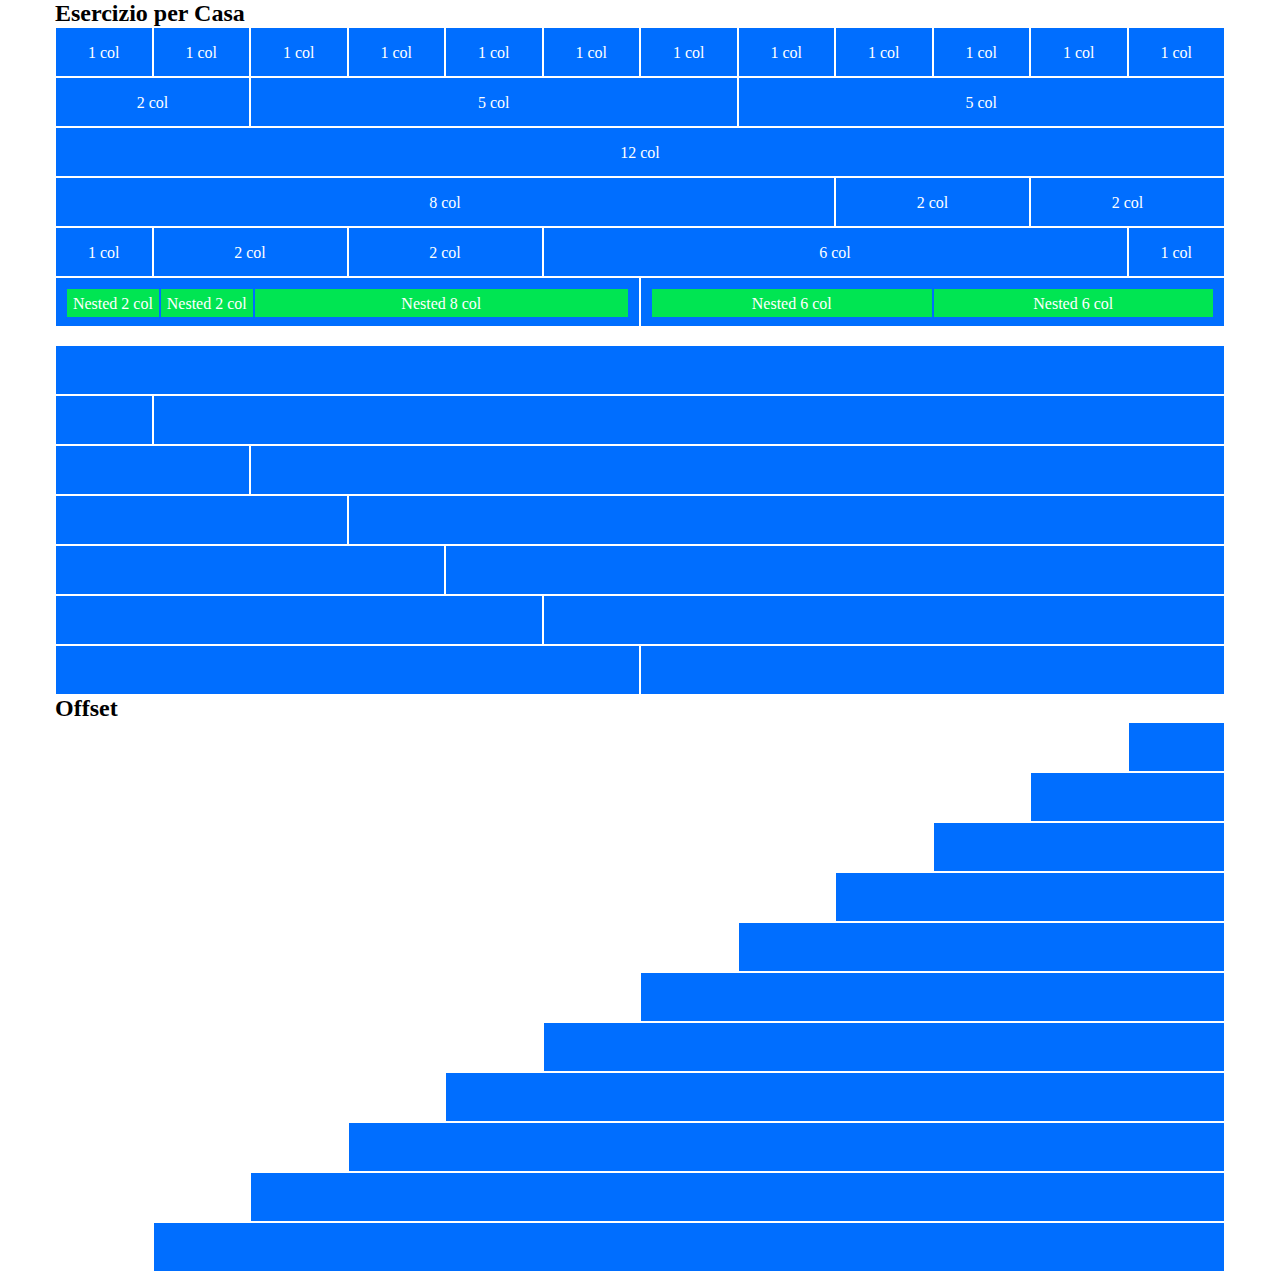
<file: index.html>
<!DOCTYPE html>
<html lang="en">
<head>
    <meta charset="UTF-8">
    <meta http-equiv="X-UA-Compatible" content="IE=edge">
    <meta name="viewport" content="width=device-width, initial-scale=1.0">
    <title>Document</title>

    <link rel="stylesheet" href="./css/12bool.css">
    <link rel="stylesheet" href="./css/style.css">
</head>
<body>

    <div class="container">

        <div>
            <h2><b>Esercizio per Casa</b></h2>
            <div class="row">
                <div class=" col-xs-1 bg-blu">1 col</div>
                <div class=" col-xs-1 bg-blu">1 col</div>
                <div class=" col-xs-1 bg-blu">1 col</div>
                <div class=" col-xs-1 bg-blu">1 col</div>
                <div class=" col-xs-1 bg-blu">1 col</div>
                <div class=" col-xs-1 bg-blu">1 col</div>
                <div class=" col-xs-1 bg-blu">1 col</div>
                <div class=" col-xs-1 bg-blu">1 col</div>
                <div class=" col-xs-1 bg-blu">1 col</div>
                <div class=" col-xs-1 bg-blu">1 col</div>
                <div class=" col-xs-1 bg-blu">1 col</div>
                <div class=" col-xs-1 bg-blu">1 col</div>
            </div>
            <div class="row">
                <div class=" col-xs-2 bg-blu">2 col</div>
                <div class=" col-xs-5 bg-blu">5 col</div>
                <div class=" col-xs-5 bg-blu">5 col</div>
            </div>
            <div class="row">
                <div class=" col-xs-12 bg-blu">12 col</div>
            </div>
            <div class="row">
                <div class=" col-xs-8 bg-blu">8 col</div>
                <div class=" col-xs-2 bg-blu">2 col</div>
                <div class=" col-xs-2 bg-blu">2 col</div>
            </div>
            <div class="row">
                <div class=" col-xs-1 bg-blu">1 col</div>
                <div class=" col-xs-2 bg-blu">2 col</div>
                <div class=" col-xs-2 bg-blu">2 col</div>
                <div class=" col-xs-6 bg-blu">6 col</div>
                <div class=" col-xs-1 bg-blu">1 col</div>
            </div>
            <div class="row">
                <div class=" col-xs-6 bg-blu padding">
                    <div class="row">
                        <div class=" col-xs-2 bg-green">Nested 2 col</div>
                        <div class=" col-xs-2 bg-green">Nested 2 col</div>
                        <div class=" col-xs-8 bg-green">Nested 8 col</div>
                    </div>
                </div>
                <div class=" col-xs-6 bg-blu padding">
                    <div class="row">
                        <div class=" col-xs-6 bg-green">Nested 6 col</div>
                        <div class=" col-xs-6 bg-green">Nested 6 col</div>
                    </div>
                </div>
            </div>
        </div>

        <br />

        <div>
            <div class="row">
                <div class=" col-xs-12 bg-blu"></div>
            </div>
            <div class="row">
                <div class=" col-xs-1 bg-blu"></div>
                <div class=" col-xs-11 bg-blu"></div>
            </div>
            <div class="row">
                <div class=" col-xs-2 bg-blu"></div>
                <div class=" col-xs-10 bg-blu"></div>
            </div>
            <div class="row">
                <div class=" col-xs-3 bg-blu"></div>
                <div class=" col-xs-9 bg-blu"></div>
            </div>
            <div class="row">
                <div class=" col-xs-4 bg-blu"></div>
                <div class=" col-xs-8 bg-blu"></div>
            </div>
            <div class="row">
                <div class=" col-xs-5 bg-blu"></div>
                <div class=" col-xs-7 bg-blu"></div>
            </div>
            <div class="row">
                <div class=" col-xs-6 bg-blu"></div>
                <div class=" col-xs-6 bg-blu"></div>
            </div>            
        </div>

        <div>
            <h2><b>Offset</b></h2>
            <div class="row"><div class=" col-xs-1 col-xs-offset-11 bg-blu"></div></div>
            <div class="row"><div class=" col-xs-2 col-xs-offset-10 bg-blu"></div></div>
            <div class="row"><div class=" col-xs-3 col-xs-offset-9 bg-blu"></div></div>
            <div class="row"><div class=" col-xs-4 col-xs-offset-8 bg-blu"></div></div>
            <div class="row"><div class=" col-xs-5 col-xs-offset-7 bg-blu"></div></div>
            <div class="row"><div class=" col-xs-6 col-xs-offset-6 bg-blu"></div></div>
            <div class="row"><div class=" col-xs-7 col-xs-offset-5 bg-blu"></div></div>
            <div class="row"><div class=" col-xs-8 col-xs-offset-4 bg-blu"></div></div>
            <div class="row"><div class=" col-xs-9 col-xs-offset-3 bg-blu"></div></div>
            <div class="row"><div class=" col-xs-10 col-xs-offset-2 bg-blu"></div></div>
            <div class="row"><div class=" col-xs-11 col-xs-offset-1 bg-blu"></div></div>
        </div>

    </div>
    
</body>
</html>
</file>
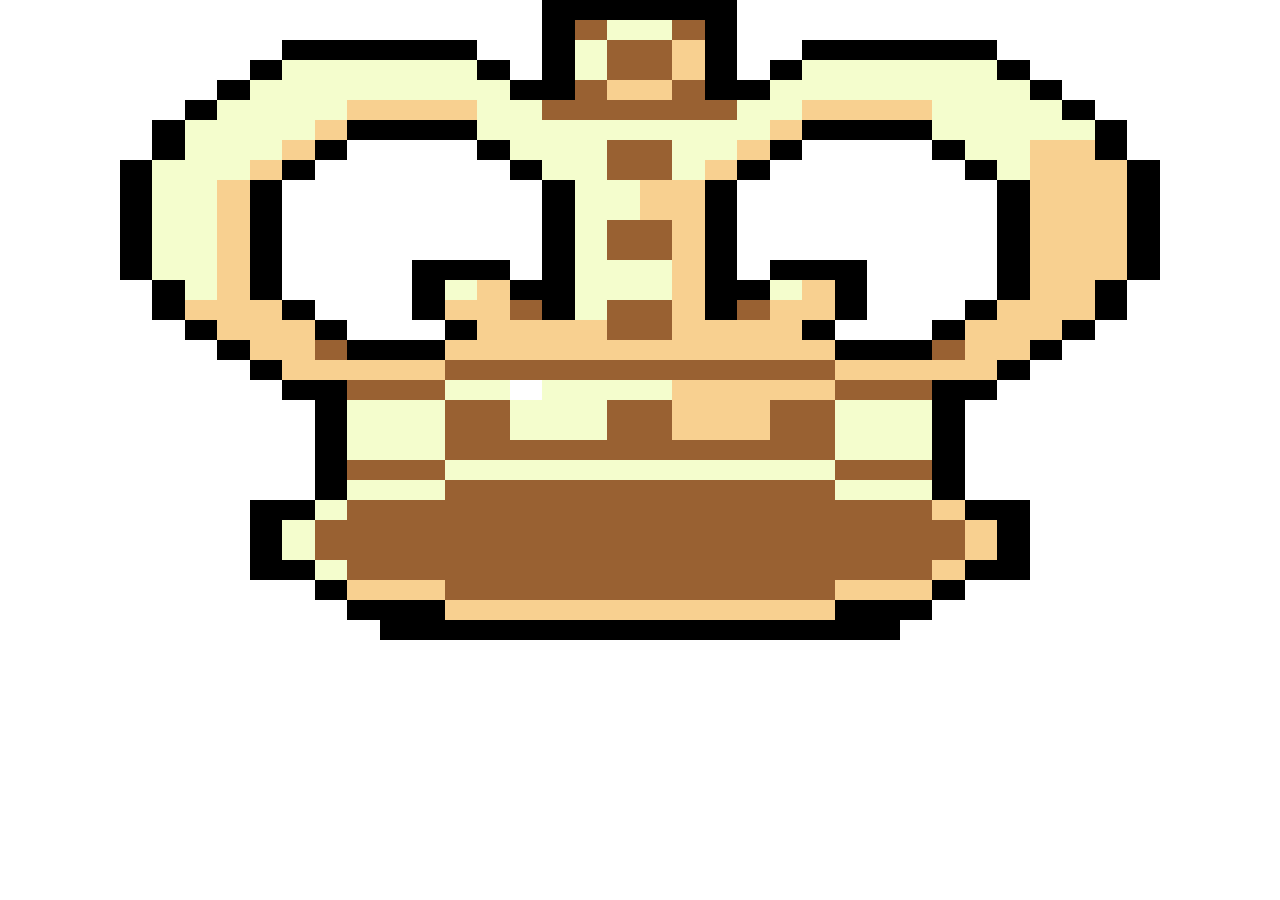
<file: bonus/index.html>
<!DOCTYPE html>
<html lang="en">
<head>
    <meta charset="UTF-8">
    <meta http-equiv="X-UA-Compatible" content="IE=edge">
    <meta name="viewport" content="width=device-width, initial-scale=1.0">
    <title>Document</title>

    <link rel="stylesheet" href="../css/12bool.css">
    <link rel="stylesheet" href="style.css">
</head>
<body>
    <div class="container">
        <!-- riga-1 -->
        <div class="row">
            <div class="col-xs-4">
                <div class="row">
                    <div class="col-xs-1 bianco"></div>
                    <div class="col-xs-1 bianco"></div>
                    <div class="col-xs-1 bianco"></div>
                    <div class="col-xs-1 bianco"></div>
                    <div class="col-xs-1 bianco"></div>
                    <div class="col-xs-1 bianco"></div>
                    <div class="col-xs-1 bianco"></div>
                    <div class="col-xs-1 bianco"></div>
                    <div class="col-xs-1 bianco"></div>
                    <div class="col-xs-1 bianco"></div>
                    <div class="col-xs-1 bianco"></div>
                    <div class="col-xs-1 bianco"></div>
                </div>
            </div>
            <div class="col-xs-4">
                <div class="row">
                    <div class="col-xs-1 bianco"></div>
                    <div class="col-xs-1 bianco"></div>
                    <div class="col-xs-1 bianco"></div>
                    <div class="col-xs-1 nero"></div>
                    <div class="col-xs-1 nero"></div>
                    <div class="col-xs-1 nero"></div>
                    <div class="col-xs-1 nero"></div>
                    <div class="col-xs-1 nero"></div>
                    <div class="col-xs-1 nero"></div>
                    <div class="col-xs-1 bianco"></div>
                    <div class="col-xs-1 bianco"></div>
                    <div class="col-xs-1 bianco"></div>
                </div>
            </div>
            <div class="col-xs-4">
                <div class="row">
                    <div class="col-xs-1 bianco"></div>
                    <div class="col-xs-1 bianco"></div>
                    <div class="col-xs-1 bianco"></div>
                    <div class="col-xs-1 bianco"></div>
                    <div class="col-xs-1 bianco"></div>
                    <div class="col-xs-1 bianco"></div>
                    <div class="col-xs-1 bianco"></div>
                    <div class="col-xs-1 bianco"></div>
                    <div class="col-xs-1 bianco"></div>
                    <div class="col-xs-1 bianco"></div>
                    <div class="col-xs-1 bianco"></div>
                    <div class="col-xs-1 bianco"></div>
                </div>
            </div>
        </div>

        <!-- riga-2 -->
        <div class="row">
            <div class="col-xs-4">
                <div class="row">
                    <div class="col-xs-1 bianco"></div>
                    <div class="col-xs-1 bianco"></div>
                    <div class="col-xs-1 bianco"></div>
                    <div class="col-xs-1 bianco"></div>
                    <div class="col-xs-1 bianco"></div>
                    <div class="col-xs-1 bianco"></div>
                    <div class="col-xs-1 bianco"></div>
                    <div class="col-xs-1 bianco"></div>
                    <div class="col-xs-1 bianco"></div>
                    <div class="col-xs-1 bianco"></div>
                    <div class="col-xs-1 bianco"></div>
                    <div class="col-xs-1 bianco"></div>
                </div>
            </div>
            <div class="col-xs-4">
                <div class="row">
                    <div class="col-xs-1 bianco"></div>
                    <div class="col-xs-1 bianco"></div>
                    <div class="col-xs-1 bianco"></div>
                    <div class="col-xs-1 nero"></div>
                    <div class="col-xs-1 marrone"></div>
                    <div class="col-xs-1 avorio"></div>
                    <div class="col-xs-1 avorio"></div>
                    <div class="col-xs-1 marrone"></div>
                    <div class="col-xs-1 nero"></div>
                    <div class="col-xs-1 bianco"></div>
                    <div class="col-xs-1 bianco"></div>
                    <div class="col-xs-1 bianco"></div>
                </div>
            </div>
            <div class="col-xs-4">
                <div class="row">
                    <div class="col-xs-1 bianco"></div>
                    <div class="col-xs-1 bianco"></div>
                    <div class="col-xs-1 bianco"></div>
                    <div class="col-xs-1 bianco"></div>
                    <div class="col-xs-1 bianco"></div>
                    <div class="col-xs-1 bianco"></div>
                    <div class="col-xs-1 bianco"></div>
                    <div class="col-xs-1 bianco"></div>
                    <div class="col-xs-1 bianco"></div>
                    <div class="col-xs-1 bianco"></div>
                    <div class="col-xs-1 bianco"></div>
                    <div class="col-xs-1 bianco"></div>
                </div>
            </div>
        </div>

        <!-- riga-3 -->
        <div class="row">
            <div class="col-xs-4">
                <div class="row">
                    <div class="col-xs-1 bianco"></div>
                    <div class="col-xs-1 bianco"></div>
                    <div class="col-xs-1 bianco"></div>
                    <div class="col-xs-1 bianco"></div>
                    <div class="col-xs-1 bianco"></div>
                    <div class="col-xs-1 bianco"></div>
                    <div class="col-xs-1 bianco"></div>
                    <div class="col-xs-1 nero"></div>
                    <div class="col-xs-1 nero"></div>
                    <div class="col-xs-1 nero"></div>
                    <div class="col-xs-1 nero"></div>
                    <div class="col-xs-1 nero"></div>
                </div>
            </div>
            <div class="col-xs-4">
                <div class="row">
                    <div class="col-xs-1 nero"></div>
                    <div class="col-xs-1 bianco"></div>
                    <div class="col-xs-1 bianco"></div>
                    <div class="col-xs-1 nero"></div>
                    <div class="col-xs-1 avorio"></div>
                    <div class="col-xs-1 marrone"></div>
                    <div class="col-xs-1 marrone"></div>
                    <div class="col-xs-1 rosa"></div>
                    <div class="col-xs-1 nero"></div>
                    <div class="col-xs-1 bianco"></div>
                    <div class="col-xs-1 bianco"></div>
                    <div class="col-xs-1 nero"></div>
                </div>
            </div>
            <div class="col-xs-4">
                <div class="row">
                    <div class="col-xs-1 nero"></div>
                    <div class="col-xs-1 nero"></div>
                    <div class="col-xs-1 nero"></div>
                    <div class="col-xs-1 nero"></div>
                    <div class="col-xs-1 nero"></div>
                    <div class="col-xs-1 bianco"></div>
                    <div class="col-xs-1 bianco"></div>
                    <div class="col-xs-1 bianco"></div>
                    <div class="col-xs-1 bianco"></div>
                    <div class="col-xs-1 bianco"></div>
                    <div class="col-xs-1 bianco"></div>
                    <div class="col-xs-1 bianco"></div>
                </div>
            </div>
        </div>

        <!-- riga-4 -->
        <div class="row">
            <div class="col-xs-4">
                <div class="row">
                    <div class="col-xs-1 bianco"></div>
                    <div class="col-xs-1 bianco"></div>
                    <div class="col-xs-1 bianco"></div>
                    <div class="col-xs-1 bianco"></div>
                    <div class="col-xs-1 bianco"></div>
                    <div class="col-xs-1 bianco"></div>
                    <div class="col-xs-1 nero"></div>
                    <div class="col-xs-1 avorio"></div>
                    <div class="col-xs-1 avorio"></div>
                    <div class="col-xs-1 avorio"></div>
                    <div class="col-xs-1 avorio"></div>
                    <div class="col-xs-1 avorio"></div>
                </div>
            </div>
            <div class="col-xs-4">
                <div class="row">
                    <div class="col-xs-1 avorio"></div>
                    <div class="col-xs-1 nero"></div>
                    <div class="col-xs-1 bianco"></div>
                    <div class="col-xs-1 nero"></div>
                    <div class="col-xs-1 avorio"></div>
                    <div class="col-xs-1 marrone"></div>
                    <div class="col-xs-1 marrone"></div>
                    <div class="col-xs-1 rosa"></div>
                    <div class="col-xs-1 nero"></div>
                    <div class="col-xs-1 bianco"></div>
                    <div class="col-xs-1 nero"></div>
                    <div class="col-xs-1 avorio"></div>
                </div>
            </div>
            <div class="col-xs-4">
                <div class="row">
                    <div class="col-xs-1 avorio"></div>
                    <div class="col-xs-1 avorio"></div>
                    <div class="col-xs-1 avorio"></div>
                    <div class="col-xs-1 avorio"></div>
                    <div class="col-xs-1 avorio"></div>
                    <div class="col-xs-1 nero"></div>
                    <div class="col-xs-1 bianco"></div>
                    <div class="col-xs-1 bianco"></div>
                    <div class="col-xs-1 bianco"></div>
                    <div class="col-xs-1 bianco"></div>
                    <div class="col-xs-1 bianco"></div>
                    <div class="col-xs-1 bianco"></div>
                </div>
            </div>
        </div>

        <!-- riga-5 -->
        <div class="row">
            <div class="col-xs-4">
                <div class="row">
                    <div class="col-xs-1 bianco"></div>
                    <div class="col-xs-1 bianco"></div>
                    <div class="col-xs-1 bianco"></div>
                    <div class="col-xs-1 bianco"></div>
                    <div class="col-xs-1 bianco"></div>
                    <div class="col-xs-1 nero"></div>
                    <div class="col-xs-1 avorio"></div>
                    <div class="col-xs-1 avorio"></div>
                    <div class="col-xs-1 avorio"></div>
                    <div class="col-xs-1 avorio"></div>
                    <div class="col-xs-1 avorio"></div>
                    <div class="col-xs-1 avorio"></div>
                </div>
            </div>
            <div class="col-xs-4">
                <div class="row">
                    <div class="col-xs-1 avorio"></div>
                    <div class="col-xs-1 avorio"></div>
                    <div class="col-xs-1 nero"></div>
                    <div class="col-xs-1 nero"></div>
                    <div class="col-xs-1 marrone"></div>
                    <div class="col-xs-1 rosa"></div>
                    <div class="col-xs-1 rosa"></div>
                    <div class="col-xs-1 marrone"></div>
                    <div class="col-xs-1 nero"></div>
                    <div class="col-xs-1 nero"></div>
                    <div class="col-xs-1 avorio"></div>
                    <div class="col-xs-1 avorio"></div>
                </div>
            </div>
            <div class="col-xs-4">
                <div class="row">
                    <div class="col-xs-1 avorio"></div>
                    <div class="col-xs-1 avorio"></div>
                    <div class="col-xs-1 avorio"></div>
                    <div class="col-xs-1 avorio"></div>
                    <div class="col-xs-1 avorio"></div>
                    <div class="col-xs-1 avorio"></div>
                    <div class="col-xs-1 nero"></div>
                    <div class="col-xs-1 bianco"></div>
                    <div class="col-xs-1 bianco"></div>
                    <div class="col-xs-1 bianco"></div>
                    <div class="col-xs-1 bianco"></div>
                    <div class="col-xs-1 bianco"></div>
                </div>
            </div>
        </div>

        <!-- riga-6 -->
        <div class="row">
            <div class="col-xs-4">
                <div class="row">
                    <div class="col-xs-1 bianco"></div>
                    <div class="col-xs-1 bianco"></div>
                    <div class="col-xs-1 bianco"></div>
                    <div class="col-xs-1 bianco"></div>
                    <div class="col-xs-1 nero"></div>
                    <div class="col-xs-1 avorio"></div>
                    <div class="col-xs-1 avorio"></div>
                    <div class="col-xs-1 avorio"></div>
                    <div class="col-xs-1 avorio"></div>
                    <div class="col-xs-1 rosa"></div>
                    <div class="col-xs-1 rosa"></div>
                    <div class="col-xs-1 rosa"></div>
                </div>
            </div>
            <div class="col-xs-4">
                <div class="row">
                    <div class="col-xs-1 rosa"></div>
                    <div class="col-xs-1 avorio"></div>
                    <div class="col-xs-1 avorio"></div>
                    <div class="col-xs-1 marrone"></div>
                    <div class="col-xs-1 marrone"></div>
                    <div class="col-xs-1 marrone"></div>
                    <div class="col-xs-1 marrone"></div>
                    <div class="col-xs-1 marrone"></div>
                    <div class="col-xs-1 marrone"></div>
                    <div class="col-xs-1 avorio"></div>
                    <div class="col-xs-1 avorio"></div>
                    <div class="col-xs-1 rosa"></div>
                </div>
            </div>
            <div class="col-xs-4">
                <div class="row">
                    <div class="col-xs-1 rosa"></div>
                    <div class="col-xs-1 rosa"></div>
                    <div class="col-xs-1 rosa"></div>
                    <div class="col-xs-1 avorio"></div>
                    <div class="col-xs-1 avorio"></div>
                    <div class="col-xs-1 avorio"></div>
                    <div class="col-xs-1 avorio"></div>
                    <div class="col-xs-1 nero"></div>
                    <div class="col-xs-1 bianco"></div>
                    <div class="col-xs-1 bianco"></div>
                    <div class="col-xs-1 bianco"></div>
                    <div class="col-xs-1 bianco"></div>
                </div>
            </div>
        </div>

        <!-- riga-7 -->
        <div class="row">
            <div class="col-xs-4">
                <div class="row">
                    <div class="col-xs-1 bianco"></div>
                    <div class="col-xs-1 bianco"></div>
                    <div class="col-xs-1 bianco"></div>
                    <div class="col-xs-1 nero"></div>
                    <div class="col-xs-1 avorio"></div>
                    <div class="col-xs-1 avorio"></div>
                    <div class="col-xs-1 avorio"></div>
                    <div class="col-xs-1 avorio"></div>
                    <div class="col-xs-1 rosa"></div>
                    <div class="col-xs-1 nero"></div>
                    <div class="col-xs-1 nero"></div>
                    <div class="col-xs-1 nero"></div>
                    
                </div>
            </div>
            <div class="col-xs-4">
                <div class="row">
                    <div class="col-xs-1 nero"></div>
                    <div class="col-xs-1 avorio"></div>
                    <div class="col-xs-1 avorio"></div>
                    <div class="col-xs-1 avorio"></div>
                    <div class="col-xs-1 avorio"></div>
                    <div class="col-xs-1 avorio"></div>
                    <div class="col-xs-1 avorio"></div>
                    <div class="col-xs-1 avorio"></div>
                    <div class="col-xs-1 avorio"></div>
                    <div class="col-xs-1 avorio"></div>
                    <div class="col-xs-1 rosa"></div>
                    <div class="col-xs-1 nero"></div>
                </div>
            </div>
            <div class="col-xs-4">
                <div class="row">
                    <div class="col-xs-1 nero"></div>
                    <div class="col-xs-1 nero"></div>
                    <div class="col-xs-1 nero"></div>
                    <div class="col-xs-1 avorio"></div>
                    <div class="col-xs-1 avorio"></div>
                    <div class="col-xs-1 avorio"></div>
                    <div class="col-xs-1 avorio"></div>
                    <div class="col-xs-1 avorio"></div>
                    <div class="col-xs-1 nero"></div>
                    <div class="col-xs-1 bianco"></div>
                    <div class="col-xs-1 bianco"></div>
                    <div class="col-xs-1 bianco"></div>
                </div>
            </div>
        </div>

         <!-- riga-8 -->
         <div class="row">
            <div class="col-xs-4">
                <div class="row">
                    <div class="col-xs-1 bianco"></div>
                    <div class="col-xs-1 bianco"></div>
                    <div class="col-xs-1 bianco"></div>
                    <div class="col-xs-1 nero"></div>
                    <div class="col-xs-1 avorio"></div>
                    <div class="col-xs-1 avorio"></div>
                    <div class="col-xs-1 avorio"></div>
                    <div class="col-xs-1 rosa"></div>
                    <div class="col-xs-1 nero"></div>
                    <div class="col-xs-1 bianco"></div>
                    <div class="col-xs-1 bianco"></div>
                    <div class="col-xs-1 bianco"></div>
                </div>
            </div>
            <div class="col-xs-4">
                <div class="row">
                    <div class="col-xs-1 bianco"></div>
                    <div class="col-xs-1 nero"></div>
                    <div class="col-xs-1 avorio"></div>
                    <div class="col-xs-1 avorio"></div>
                    <div class="col-xs-1 avorio"></div>
                    <div class="col-xs-1 marrone"></div>
                    <div class="col-xs-1 marrone"></div>
                    <div class="col-xs-1 avorio"></div>
                    <div class="col-xs-1 avorio"></div>
                    <div class="col-xs-1 rosa"></div>
                    <div class="col-xs-1 nero"></div>
                    <div class="col-xs-1 bianco"></div>
                </div>
            </div>
            <div class="col-xs-4">
                <div class="row">
                    <div class="col-xs-1 bianco"></div>
                    <div class="col-xs-1 bianco"></div>
                    <div class="col-xs-1 bianco"></div>
                    <div class="col-xs-1 nero"></div>
                    <div class="col-xs-1 avorio"></div>
                    <div class="col-xs-1 avorio"></div>
                    <div class="col-xs-1 rosa"></div>
                    <div class="col-xs-1 rosa"></div>
                    <div class="col-xs-1 nero"></div>
                    <div class="col-xs-1 bianco"></div>
                    <div class="col-xs-1 bianco"></div>
                    <div class="col-xs-1 bianco"></div>
                </div>
            </div>
        </div>

        <!-- riga-9 -->
        <div class="row">
            <div class="col-xs-4">
                <div class="row">
                    <div class="col-xs-1 bianco"></div>
                    <div class="col-xs-1 bianco"></div>
                    <div class="col-xs-1 nero"></div>
                    <div class="col-xs-1 avorio"></div>
                    <div class="col-xs-1 avorio"></div>
                    <div class="col-xs-1 avorio"></div>
                    <div class="col-xs-1 rosa"></div>
                    <div class="col-xs-1 nero"></div>
                    <div class="col-xs-1 bianco"></div>
                    <div class="col-xs-1 bianco"></div>
                    <div class="col-xs-1 bianco"></div>
                    <div class="col-xs-1 bianco"></div>
                </div>
            </div>
            <div class="col-xs-4">
                <div class="row">
                    <div class="col-xs-1 bianco"></div>
                    <div class="col-xs-1 bianco"></div>
                    <div class="col-xs-1 nero"></div>
                    <div class="col-xs-1 avorio"></div>
                    <div class="col-xs-1 avorio"></div>
                    <div class="col-xs-1 marrone"></div>
                    <div class="col-xs-1 marrone"></div>
                    <div class="col-xs-1 avorio"></div>
                    <div class="col-xs-1 rosa"></div>
                    <div class="col-xs-1 nero"></div>
                    <div class="col-xs-1 bianco"></div>
                    <div class="col-xs-1 bianco"></div>
                </div>
            </div>
            <div class="col-xs-4">
                <div class="row">
                    <div class="col-xs-1 bianco"></div>
                    <div class="col-xs-1 bianco"></div>
                    <div class="col-xs-1 bianco"></div>
                    <div class="col-xs-1 bianco"></div>
                    <div class="col-xs-1 nero"></div>
                    <div class="col-xs-1 avorio"></div>
                    <div class="col-xs-1 rosa"></div>
                    <div class="col-xs-1 rosa"></div>
                    <div class="col-xs-1 rosa"></div>
                    <div class="col-xs-1 nero"></div>
                    <div class="col-xs-1 bianco"></div>
                    <div class="col-xs-1 bianco"></div>
                </div>
            </div>
        </div>

        <!-- riga-10 -->
        <div class="row">
            <div class="col-xs-4">
                <div class="row">
                    <div class="col-xs-1 bianco"></div>
                    <div class="col-xs-1 bianco"></div>
                    <div class="col-xs-1 nero"></div>
                    <div class="col-xs-1 avorio"></div>
                    <div class="col-xs-1 avorio"></div>
                    <div class="col-xs-1 rosa"></div>
                    <div class="col-xs-1 nero"></div>
                    <div class="col-xs-1 bianco"></div>
                    <div class="col-xs-1 bianco"></div>
                    <div class="col-xs-1 bianco"></div>
                    <div class="col-xs-1 bianco"></div>
                    <div class="col-xs-1 bianco"></div>
                </div>
            </div>
            <div class="col-xs-4">
                <div class="row">
                    <div class="col-xs-1 bianco"></div>
                    <div class="col-xs-1 bianco"></div>
                    <div class="col-xs-1 bianco"></div>
                    <div class="col-xs-1 nero"></div>
                    <div class="col-xs-1 avorio"></div>
                    <div class="col-xs-1 avorio"></div>
                    <div class="col-xs-1 rosa"></div>
                    <div class="col-xs-1 rosa"></div>
                    <div class="col-xs-1 nero"></div>
                    <div class="col-xs-1 bianco"></div>
                    <div class="col-xs-1 bianco"></div>
                    <div class="col-xs-1 bianco"></div>
                </div>
            </div>
            <div class="col-xs-4">
                <div class="row">
                    <div class="col-xs-1 bianco"></div>
                    <div class="col-xs-1 bianco"></div>
                    <div class="col-xs-1 bianco"></div>
                    <div class="col-xs-1 bianco"></div>
                    <div class="col-xs-1 bianco"></div>
                    <div class="col-xs-1 nero"></div>
                    <div class="col-xs-1 rosa"></div>
                    <div class="col-xs-1 rosa"></div>
                    <div class="col-xs-1 rosa"></div>
                    <div class="col-xs-1 nero"></div>
                    <div class="col-xs-1 bianco"></div>
                    <div class="col-xs-1 bianco"></div>
                </div>
            </div>
        </div>

        <!-- riga-11 -->
        <div class="row">
            <div class="col-xs-4">
                <div class="row">
                    <div class="col-xs-1 bianco"></div>
                    <div class="col-xs-1 bianco"></div>
                    <div class="col-xs-1 nero"></div>
                    <div class="col-xs-1 avorio"></div>
                    <div class="col-xs-1 avorio"></div>
                    <div class="col-xs-1 rosa"></div>
                    <div class="col-xs-1 nero"></div>
                    <div class="col-xs-1 bianco"></div>
                    <div class="col-xs-1 bianco"></div>
                    <div class="col-xs-1 bianco"></div>
                    <div class="col-xs-1 bianco"></div>
                    <div class="col-xs-1 bianco"></div>
                </div>
            </div>
            <div class="col-xs-4">
                <div class="row">
                    <div class="col-xs-1 bianco"></div>
                    <div class="col-xs-1 bianco"></div>
                    <div class="col-xs-1 bianco"></div>
                    <div class="col-xs-1 nero"></div>
                    <div class="col-xs-1 avorio"></div>
                    <div class="col-xs-1 avorio"></div>
                    <div class="col-xs-1 rosa"></div>
                    <div class="col-xs-1 rosa"></div>
                    <div class="col-xs-1 nero"></div>
                    <div class="col-xs-1 bianco"></div>
                    <div class="col-xs-1 bianco"></div>
                    <div class="col-xs-1 bianco"></div>
                </div>
            </div>
            <div class="col-xs-4">
                <div class="row">
                    <div class="col-xs-1 bianco"></div>
                    <div class="col-xs-1 bianco"></div>
                    <div class="col-xs-1 bianco"></div>
                    <div class="col-xs-1 bianco"></div>
                    <div class="col-xs-1 bianco"></div>
                    <div class="col-xs-1 nero"></div>
                    <div class="col-xs-1 rosa"></div>
                    <div class="col-xs-1 rosa"></div>
                    <div class="col-xs-1 rosa"></div>
                    <div class="col-xs-1 nero"></div>
                    <div class="col-xs-1 bianco"></div>
                    <div class="col-xs-1 bianco"></div>
                </div>
            </div>
        </div>

        <!-- riga-12 -->
        <div class="row">
            <div class="col-xs-4">
                <div class="row">
                    <div class="col-xs-1 bianco"></div>
                    <div class="col-xs-1 bianco"></div>
                    <div class="col-xs-1 nero"></div>
                    <div class="col-xs-1 avorio"></div>
                    <div class="col-xs-1 avorio"></div>
                    <div class="col-xs-1 rosa"></div>
                    <div class="col-xs-1 nero"></div>
                    <div class="col-xs-1 bianco"></div>
                    <div class="col-xs-1 bianco"></div>
                    <div class="col-xs-1 bianco"></div>
                    <div class="col-xs-1 bianco"></div>
                    <div class="col-xs-1 bianco"></div>
                </div>
            </div>
            <div class="col-xs-4">
                <div class="row">
                    <div class="col-xs-1 bianco"></div>
                    <div class="col-xs-1 bianco"></div>
                    <div class="col-xs-1 bianco"></div>
                    <div class="col-xs-1 nero"></div>
                    <div class="col-xs-1 avorio"></div>
                    <div class="col-xs-1 marrone"></div>
                    <div class="col-xs-1 marrone"></div>
                    <div class="col-xs-1 rosa"></div>
                    <div class="col-xs-1 nero"></div>
                    <div class="col-xs-1 bianco"></div>
                    <div class="col-xs-1 bianco"></div>
                    <div class="col-xs-1 bianco"></div>
                </div>
            </div>
            <div class="col-xs-4">
                <div class="row">
                    <div class="col-xs-1 bianco"></div>
                    <div class="col-xs-1 bianco"></div>
                    <div class="col-xs-1 bianco"></div>
                    <div class="col-xs-1 bianco"></div>
                    <div class="col-xs-1 bianco"></div>
                    <div class="col-xs-1 nero"></div>
                    <div class="col-xs-1 rosa"></div>
                    <div class="col-xs-1 rosa"></div>
                    <div class="col-xs-1 rosa"></div>
                    <div class="col-xs-1 nero"></div>
                    <div class="col-xs-1 bianco"></div>
                    <div class="col-xs-1 bianco"></div>
                </div>
            </div>
        </div>

        <!-- riga-13 -->
        <div class="row">
            <div class="col-xs-4">
                <div class="row">
                    <div class="col-xs-1 bianco"></div>
                    <div class="col-xs-1 bianco"></div>
                    <div class="col-xs-1 nero"></div>
                    <div class="col-xs-1 avorio"></div>
                    <div class="col-xs-1 avorio"></div>
                    <div class="col-xs-1 rosa"></div>
                    <div class="col-xs-1 nero"></div>
                    <div class="col-xs-1 bianco"></div>
                    <div class="col-xs-1 bianco"></div>
                    <div class="col-xs-1 bianco"></div>
                    <div class="col-xs-1 bianco"></div>
                    <div class="col-xs-1 bianco"></div>
                </div>
            </div>
            <div class="col-xs-4">
                <div class="row">
                    <div class="col-xs-1 bianco"></div>
                    <div class="col-xs-1 bianco"></div>
                    <div class="col-xs-1 bianco"></div>
                    <div class="col-xs-1 nero"></div>
                    <div class="col-xs-1 avorio"></div>
                    <div class="col-xs-1 marrone"></div>
                    <div class="col-xs-1 marrone"></div>
                    <div class="col-xs-1 rosa"></div>
                    <div class="col-xs-1 nero"></div>
                    <div class="col-xs-1 bianco"></div>
                    <div class="col-xs-1 bianco"></div>
                    <div class="col-xs-1 bianco"></div>
                </div>
            </div>
            <div class="col-xs-4">
                <div class="row">
                    <div class="col-xs-1 bianco"></div>
                    <div class="col-xs-1 bianco"></div>
                    <div class="col-xs-1 bianco"></div>
                    <div class="col-xs-1 bianco"></div>
                    <div class="col-xs-1 bianco"></div>
                    <div class="col-xs-1 nero"></div>
                    <div class="col-xs-1 rosa"></div>
                    <div class="col-xs-1 rosa"></div>
                    <div class="col-xs-1 rosa"></div>
                    <div class="col-xs-1 nero"></div>
                    <div class="col-xs-1 bianco"></div>
                    <div class="col-xs-1 bianco"></div>
                </div>
            </div>
        </div>

        <!-- riga-14 -->
        <div class="row">
            <div class="col-xs-4">
                <div class="row">
                    <div class="col-xs-1 bianco"></div>
                    <div class="col-xs-1 bianco"></div>
                    <div class="col-xs-1 nero"></div>
                    <div class="col-xs-1 avorio"></div>
                    <div class="col-xs-1 avorio"></div>
                    <div class="col-xs-1 rosa"></div>
                    <div class="col-xs-1 nero"></div>
                    <div class="col-xs-1 bianco"></div>
                    <div class="col-xs-1 bianco"></div>
                    <div class="col-xs-1 bianco"></div>
                    <div class="col-xs-1 bianco"></div>
                    <div class="col-xs-1 nero"></div>
                </div>
            </div>
            <div class="col-xs-4">
                <div class="row">
                    <div class="col-xs-1 nero"></div>
                    <div class="col-xs-1 nero"></div>
                    <div class="col-xs-1 bianco"></div>
                    <div class="col-xs-1 nero"></div>
                    <div class="col-xs-1 avorio"></div>
                    <div class="col-xs-1 avorio"></div>
                    <div class="col-xs-1 avorio"></div>
                    <div class="col-xs-1 rosa"></div>
                    <div class="col-xs-1 nero"></div>
                    <div class="col-xs-1 bianco"></div>
                    <div class="col-xs-1 nero"></div>
                    <div class="col-xs-1 nero"></div>
                </div>
            </div>
            <div class="col-xs-4">
                <div class="row">
                    <div class="col-xs-1 nero"></div>
                    <div class="col-xs-1 bianco"></div>
                    <div class="col-xs-1 bianco"></div>
                    <div class="col-xs-1 bianco"></div>
                    <div class="col-xs-1 bianco"></div>
                    <div class="col-xs-1 nero"></div>
                    <div class="col-xs-1 rosa"></div>
                    <div class="col-xs-1 rosa"></div>
                    <div class="col-xs-1 rosa"></div>
                    <div class="col-xs-1 nero"></div>
                    <div class="col-xs-1 bianco"></div>
                    <div class="col-xs-1 bianco"></div>
                </div>
            </div>
        </div>

        <!-- riga-15 -->
        <div class="row">
            <div class="col-xs-4">
                <div class="row">
                    <div class="col-xs-1 bianco"></div>
                    <div class="col-xs-1 bianco"></div>
                    <div class="col-xs-1 bianco"></div>
                    <div class="col-xs-1 nero"></div>
                    <div class="col-xs-1 avorio"></div>
                    <div class="col-xs-1 rosa"></div>
                    <div class="col-xs-1 nero"></div>
                    <div class="col-xs-1 bianco"></div>
                    <div class="col-xs-1 bianco"></div>
                    <div class="col-xs-1 bianco"></div>
                    <div class="col-xs-1 bianco"></div>
                    <div class="col-xs-1 nero"></div>
                </div>
            </div>
            <div class="col-xs-4">
                <div class="row">
                    <div class="col-xs-1 avorio"></div>
                    <div class="col-xs-1 rosa"></div>
                    <div class="col-xs-1 nero"></div>
                    <div class="col-xs-1 nero"></div>
                    <div class="col-xs-1 avorio"></div>
                    <div class="col-xs-1 avorio"></div>
                    <div class="col-xs-1 avorio"></div>
                    <div class="col-xs-1 rosa"></div>
                    <div class="col-xs-1 nero"></div>
                    <div class="col-xs-1 nero"></div>
                    <div class="col-xs-1 avorio"></div>
                    <div class="col-xs-1 rosa"></div>
                </div>
            </div>
            <div class="col-xs-4">
                <div class="row">
                    <div class="col-xs-1 nero"></div>
                    <div class="col-xs-1 bianco"></div>
                    <div class="col-xs-1 bianco"></div>
                    <div class="col-xs-1 bianco"></div>
                    <div class="col-xs-1 bianco"></div>
                    <div class="col-xs-1 nero"></div>
                    <div class="col-xs-1 rosa"></div>
                    <div class="col-xs-1 rosa"></div>
                    <div class="col-xs-1 nero"></div>
                    <div class="col-xs-1 bianco"></div>
                    <div class="col-xs-1 bianco"></div>
                    <div class="col-xs-1 bianco"></div>
                </div>
            </div>
        </div>

        <!-- riga-16 -->
        <div class="row">
            <div class="col-xs-4">
                <div class="row">
                    <div class="col-xs-1 bianco"></div>
                    <div class="col-xs-1 bianco"></div>
                    <div class="col-xs-1 bianco"></div>
                    <div class="col-xs-1 nero"></div>
                    <div class="col-xs-1 rosa"></div>
                    <div class="col-xs-1 rosa"></div>
                    <div class="col-xs-1 rosa"></div>
                    <div class="col-xs-1 nero"></div>
                    <div class="col-xs-1 bianco"></div>
                    <div class="col-xs-1 bianco"></div>
                    <div class="col-xs-1 bianco"></div>
                    <div class="col-xs-1 nero"></div>
                </div>
            </div>
            <div class="col-xs-4">
                <div class="row">
                    <div class="col-xs-1 rosa"></div>
                    <div class="col-xs-1 rosa"></div>
                    <div class="col-xs-1 marrone"></div>
                    <div class="col-xs-1 nero"></div>
                    <div class="col-xs-1 avorio"></div>
                    <div class="col-xs-1 marrone"></div>
                    <div class="col-xs-1 marrone"></div>
                    <div class="col-xs-1 rosa"></div>
                    <div class="col-xs-1 nero"></div>
                    <div class="col-xs-1 marrone"></div>
                    <div class="col-xs-1 rosa"></div>
                    <div class="col-xs-1 rosa"></div>
                </div>
            </div>
            <div class="col-xs-4">
                <div class="row">
                    <div class="col-xs-1 nero"></div>
                    <div class="col-xs-1 bianco"></div>
                    <div class="col-xs-1 bianco"></div>
                    <div class="col-xs-1 bianco"></div>
                    <div class="col-xs-1 nero"></div>
                    <div class="col-xs-1 rosa"></div>
                    <div class="col-xs-1 rosa"></div>
                    <div class="col-xs-1 rosa"></div>
                    <div class="col-xs-1 nero"></div>
                    <div class="col-xs-1 bianco"></div>
                    <div class="col-xs-1 bianco"></div>
                    <div class="col-xs-1 bianco"></div>
                </div>
            </div>
        </div>

         <!-- riga-17 -->
         <div class="row">
            <div class="col-xs-4">
                <div class="row">
                    <div class="col-xs-1 bianco"></div>
                    <div class="col-xs-1 bianco"></div>
                    <div class="col-xs-1 bianco"></div>
                    <div class="col-xs-1 bianco"></div>
                    <div class="col-xs-1 nero"></div>
                    <div class="col-xs-1 rosa"></div>
                    <div class="col-xs-1 rosa"></div>
                    <div class="col-xs-1 rosa"></div>
                    <div class="col-xs-1 nero"></div>
                    <div class="col-xs-1 bianco"></div>
                    <div class="col-xs-1 bianco"></div>
                    <div class="col-xs-1 bianco"></div>
                </div>
            </div>
            <div class="col-xs-4">
                <div class="row">
                    <div class="col-xs-1 nero"></div>
                    <div class="col-xs-1 rosa"></div>
                    <div class="col-xs-1 rosa"></div>
                    <div class="col-xs-1 rosa"></div>
                    <div class="col-xs-1 rosa"></div>
                    <div class="col-xs-1 marrone"></div>
                    <div class="col-xs-1 marrone"></div>
                    <div class="col-xs-1 rosa"></div>
                    <div class="col-xs-1 rosa"></div>
                    <div class="col-xs-1 rosa"></div>
                    <div class="col-xs-1 rosa"></div>
                    <div class="col-xs-1 nero"></div>
                </div>
            </div>
            <div class="col-xs-4">
                <div class="row">
                    <div class="col-xs-1 bianco"></div>
                    <div class="col-xs-1 bianco"></div>
                    <div class="col-xs-1 bianco"></div>
                    <div class="col-xs-1 nero"></div>
                    <div class="col-xs-1 rosa"></div>
                    <div class="col-xs-1 rosa"></div>
                    <div class="col-xs-1 rosa"></div>
                    <div class="col-xs-1 nero"></div>
                    <div class="col-xs-1 bianco"></div>
                    <div class="col-xs-1 bianco"></div>
                    <div class="col-xs-1 bianco"></div>
                    <div class="col-xs-1 bianco"></div>
                </div>
            </div>
        </div>

         <!-- riga-18 -->
         <div class="row">
            <div class="col-xs-4">
                <div class="row">
                    <div class="col-xs-1 bianco"></div>
                    <div class="col-xs-1 bianco"></div>
                    <div class="col-xs-1 bianco"></div>
                    <div class="col-xs-1 bianco"></div>
                    <div class="col-xs-1 bianco"></div>
                    <div class="col-xs-1 nero"></div>
                    <div class="col-xs-1 rosa"></div>
                    <div class="col-xs-1 rosa"></div>
                    <div class="col-xs-1 marrone"></div>
                    <div class="col-xs-1 nero"></div>
                    <div class="col-xs-1 nero"></div>
                    <div class="col-xs-1 nero"></div>
                </div>
            </div>
            <div class="col-xs-4">
                <div class="row">
                    <div class="col-xs-1 rosa"></div>
                    <div class="col-xs-1 rosa"></div>
                    <div class="col-xs-1 rosa"></div>
                    <div class="col-xs-1 rosa"></div>
                    <div class="col-xs-1 rosa"></div>
                    <div class="col-xs-1 rosa"></div>
                    <div class="col-xs-1 rosa"></div>
                    <div class="col-xs-1 rosa"></div>
                    <div class="col-xs-1 rosa"></div>
                    <div class="col-xs-1 rosa"></div>
                    <div class="col-xs-1 rosa"></div>
                    <div class="col-xs-1 rosa"></div>
                </div>
            </div>
            <div class="col-xs-4">
                <div class="row">
                    <div class="col-xs-1 nero"></div>
                    <div class="col-xs-1 nero"></div>
                    <div class="col-xs-1 nero"></div>
                    <div class="col-xs-1 marrone"></div>
                    <div class="col-xs-1 rosa"></div>
                    <div class="col-xs-1 rosa"></div>
                    <div class="col-xs-1 nero"></div>
                    <div class="col-xs-1 bianco"></div>
                    <div class="col-xs-1 bianco"></div>
                    <div class="col-xs-1 bianco"></div>
                    <div class="col-xs-1 bianco"></div>
                    <div class="col-xs-1 bianco"></div>
                </div>
            </div>
        </div>

        <!-- riga-19 -->
         <div class="row">
            <div class="col-xs-4">
                <div class="row">
                    <div class="col-xs-1 bianco"></div>
                    <div class="col-xs-1 bianco"></div>
                    <div class="col-xs-1 bianco"></div>
                    <div class="col-xs-1 bianco"></div>
                    <div class="col-xs-1 bianco"></div>
                    <div class="col-xs-1 bianco"></div>
                    <div class="col-xs-1 nero"></div>
                    <div class="col-xs-1 rosa"></div>
                    <div class="col-xs-1 rosa"></div>
                    <div class="col-xs-1 rosa"></div>
                    <div class="col-xs-1 rosa"></div>
                    <div class="col-xs-1 rosa"></div>
                </div>
            </div>
            <div class="col-xs-4">
                <div class="row">
                    <div class="col-xs-1 marrone"></div>
                    <div class="col-xs-1 marrone"></div>
                    <div class="col-xs-1 marrone"></div>
                    <div class="col-xs-1 marrone"></div>
                    <div class="col-xs-1 marrone"></div>
                    <div class="col-xs-1 marrone"></div>
                    <div class="col-xs-1 marrone"></div>
                    <div class="col-xs-1 marrone"></div>
                    <div class="col-xs-1 marrone"></div>
                    <div class="col-xs-1 marrone"></div>
                    <div class="col-xs-1 marrone"></div>
                    <div class="col-xs-1 marrone"></div>
                </div>
            </div>
            <div class="col-xs-4">
                <div class="row">
                    <div class="col-xs-1 rosa"></div>
                    <div class="col-xs-1 rosa"></div>
                    <div class="col-xs-1 rosa"></div>
                    <div class="col-xs-1 rosa"></div>
                    <div class="col-xs-1 rosa"></div>
                    <div class="col-xs-1 nero"></div>
                    <div class="col-xs-1 bianco"></div>
                    <div class="col-xs-1 bianco"></div>
                    <div class="col-xs-1 bianco"></div>
                    <div class="col-xs-1 bianco"></div>
                    <div class="col-xs-1 bianco"></div>
                    <div class="col-xs-1 bianco"></div>
                </div>
            </div>
        </div>

        <!-- riga-20 -->
         <div class="row">
            <div class="col-xs-4">
                <div class="row">
                    <div class="col-xs-1 bianco"></div>
                    <div class="col-xs-1 bianco"></div>
                    <div class="col-xs-1 bianco"></div>
                    <div class="col-xs-1 bianco"></div>
                    <div class="col-xs-1 bianco"></div>
                    <div class="col-xs-1 bianco"></div>
                    <div class="col-xs-1 bianco"></div>
                    <div class="col-xs-1 nero"></div>
                    <div class="col-xs-1 nero"></div>
                    <div class="col-xs-1 marrone"></div>
                    <div class="col-xs-1 marrone"></div>
                    <div class="col-xs-1 marrone"></div>
                </div>
            </div>
            <div class="col-xs-4">
                <div class="row">
                    <div class="col-xs-1 avorio"></div>
                    <div class="col-xs-1 avorio"></div>
                    <div class="col-xs-1 avorioe"></div>
                    <div class="col-xs-1 avorio"></div>
                    <div class="col-xs-1 avorio"></div>
                    <div class="col-xs-1 avorio"></div>
                    <div class="col-xs-1 avorio"></div>
                    <div class="col-xs-1 rosa"></div>
                    <div class="col-xs-1 rosa"></div>
                    <div class="col-xs-1 rosa"></div>
                    <div class="col-xs-1 rosa"></div>
                    <div class="col-xs-1 rosa"></div>
                </div>
            </div>
            <div class="col-xs-4">
                <div class="row">
                    <div class="col-xs-1 marrone"></div>
                    <div class="col-xs-1 marrone"></div>
                    <div class="col-xs-1 marrone"></div>
                    <div class="col-xs-1 nero"></div>
                    <div class="col-xs-1 nero"></div>
                    <div class="col-xs-1 bianco"></div>
                    <div class="col-xs-1 bianco"></div>
                    <div class="col-xs-1 bianco"></div>
                    <div class="col-xs-1 bianco"></div>
                    <div class="col-xs-1 bianco"></div>
                    <div class="col-xs-1 bianco"></div>
                    <div class="col-xs-1 bianco"></div>
                </div>
            </div>
        </div>

        <!-- riga-21 -->
         <div class="row">
            <div class="col-xs-4">
                <div class="row">
                    <div class="col-xs-1 bianco"></div>
                    <div class="col-xs-1 bianco"></div>
                    <div class="col-xs-1 bianco"></div>
                    <div class="col-xs-1 bianco"></div>
                    <div class="col-xs-1 bianco"></div>
                    <div class="col-xs-1 bianco"></div>
                    <div class="col-xs-1 bianco"></div>
                    <div class="col-xs-1 bianco"></div>
                    <div class="col-xs-1 nero"></div>
                    <div class="col-xs-1 avorio"></div>
                    <div class="col-xs-1 avorio"></div>
                    <div class="col-xs-1 avorio"></div>
                </div>
            </div>
            <div class="col-xs-4">
                <div class="row">
                    <div class="col-xs-1 marrone"></div>
                    <div class="col-xs-1 marrone"></div>
                    <div class="col-xs-1 avorio"></div>
                    <div class="col-xs-1 avorio"></div>
                    <div class="col-xs-1 avorio"></div>
                    <div class="col-xs-1 marrone"></div>
                    <div class="col-xs-1 marrone"></div>
                    <div class="col-xs-1 rosa"></div>
                    <div class="col-xs-1 rosa"></div>
                    <div class="col-xs-1 rosa"></div>
                    <div class="col-xs-1 marrone"></div>
                    <div class="col-xs-1 marrone"></div>
                </div>
            </div>
            <div class="col-xs-4">
                <div class="row">
                    <div class="col-xs-1 avorio"></div>
                    <div class="col-xs-1 avorio"></div>
                    <div class="col-xs-1 avorio"></div>
                    <div class="col-xs-1 nero"></div>
                    <div class="col-xs-1 bianco"></div>
                    <div class="col-xs-1 bianco"></div>
                    <div class="col-xs-1 bianco"></div>
                    <div class="col-xs-1 bianco"></div>
                    <div class="col-xs-1 bianco"></div>
                    <div class="col-xs-1 bianco"></div>
                    <div class="col-xs-1 bianco"></div>
                    <div class="col-xs-1 bianco"></div>
                </div>
            </div>
        </div>

        <!-- riga-22 -->
        <div class="row">
            <div class="col-xs-4">
                <div class="row">
                    <div class="col-xs-1 bianco"></div>
                    <div class="col-xs-1 bianco"></div>
                    <div class="col-xs-1 bianco"></div>
                    <div class="col-xs-1 bianco"></div>
                    <div class="col-xs-1 bianco"></div>
                    <div class="col-xs-1 bianco"></div>
                    <div class="col-xs-1 bianco"></div>
                    <div class="col-xs-1 bianco"></div>
                    <div class="col-xs-1 nero"></div>
                    <div class="col-xs-1 avorio"></div>
                    <div class="col-xs-1 avorio"></div>
                    <div class="col-xs-1 avorio"></div>
                </div>
            </div>
            <div class="col-xs-4">
                <div class="row">
                    <div class="col-xs-1 marrone"></div>
                    <div class="col-xs-1 marrone"></div>
                    <div class="col-xs-1 avorio"></div>
                    <div class="col-xs-1 avorio"></div>
                    <div class="col-xs-1 avorio"></div>
                    <div class="col-xs-1 marrone"></div>
                    <div class="col-xs-1 marrone"></div>
                    <div class="col-xs-1 rosa"></div>
                    <div class="col-xs-1 rosa"></div>
                    <div class="col-xs-1 rosa"></div>
                    <div class="col-xs-1 marrone"></div>
                    <div class="col-xs-1 marrone"></div>
                </div>
            </div>
            <div class="col-xs-4">
                <div class="row">
                    <div class="col-xs-1 avorio"></div>
                    <div class="col-xs-1 avorio"></div>
                    <div class="col-xs-1 avorio"></div>
                    <div class="col-xs-1 nero"></div>
                    <div class="col-xs-1 bianco"></div>
                    <div class="col-xs-1 bianco"></div>
                    <div class="col-xs-1 bianco"></div>
                    <div class="col-xs-1 bianco"></div>
                    <div class="col-xs-1 bianco"></div>
                    <div class="col-xs-1 bianco"></div>
                    <div class="col-xs-1 bianco"></div>
                    <div class="col-xs-1 bianco"></div>
                </div>
            </div>
        </div>

        <!-- riga-23 -->
        <div class="row">
            <div class="col-xs-4">
                <div class="row">
                    <div class="col-xs-1 bianco"></div>
                    <div class="col-xs-1 bianco"></div>
                    <div class="col-xs-1 bianco"></div>
                    <div class="col-xs-1 bianco"></div>
                    <div class="col-xs-1 bianco"></div>
                    <div class="col-xs-1 bianco"></div>
                    <div class="col-xs-1 bianco"></div>
                    <div class="col-xs-1 bianco"></div>
                    <div class="col-xs-1 nero"></div>
                    <div class="col-xs-1 avorio"></div>
                    <div class="col-xs-1 avorio"></div>
                    <div class="col-xs-1 avorio"></div>
                </div>
            </div>
            <div class="col-xs-4">
                <div class="row">
                    <div class="col-xs-1 marrone"></div>
                    <div class="col-xs-1 marrone"></div>
                    <div class="col-xs-1 marrone"></div>
                    <div class="col-xs-1 marrone"></div>
                    <div class="col-xs-1 marrone"></div>
                    <div class="col-xs-1 marrone"></div>
                    <div class="col-xs-1 marrone"></div>
                    <div class="col-xs-1 marrone"></div>
                    <div class="col-xs-1 marrone"></div>
                    <div class="col-xs-1 marrone"></div>
                    <div class="col-xs-1 marrone"></div>
                    <div class="col-xs-1 marrone"></div>
                </div>
            </div>
            <div class="col-xs-4">
                <div class="row">
                    <div class="col-xs-1 avorio"></div>
                    <div class="col-xs-1 avorio"></div>
                    <div class="col-xs-1 avorio"></div>
                    <div class="col-xs-1 nero"></div>
                    <div class="col-xs-1 bianco"></div>
                    <div class="col-xs-1 bianco"></div>
                    <div class="col-xs-1 bianco"></div>
                    <div class="col-xs-1 bianco"></div>
                    <div class="col-xs-1 bianco"></div>
                    <div class="col-xs-1 bianco"></div>
                    <div class="col-xs-1 bianco"></div>
                    <div class="col-xs-1 bianco"></div>
                </div>
            </div>
        </div>

        <!-- riga-24 -->
        <div class="row">
            <div class="col-xs-4">
                <div class="row">
                    <div class="col-xs-1 bianco"></div>
                    <div class="col-xs-1 bianco"></div>
                    <div class="col-xs-1 bianco"></div>
                    <div class="col-xs-1 bianco"></div>
                    <div class="col-xs-1 bianco"></div>
                    <div class="col-xs-1 bianco"></div>
                    <div class="col-xs-1 bianco"></div>
                    <div class="col-xs-1 bianco"></div>
                    <div class="col-xs-1 nero"></div>
                    <div class="col-xs-1 marrone"></div>
                    <div class="col-xs-1 marrone"></div>
                    <div class="col-xs-1 marrone"></div>
                </div>
            </div>
            <div class="col-xs-4">
                <div class="row">
                    <div class="col-xs-1 avorio"></div>
                    <div class="col-xs-1 avorio"></div>
                    <div class="col-xs-1 avorio"></div>
                    <div class="col-xs-1 avorio"></div>
                    <div class="col-xs-1 avorio"></div>
                    <div class="col-xs-1 avorio"></div>
                    <div class="col-xs-1 avorio"></div>
                    <div class="col-xs-1 avorio"></div>
                    <div class="col-xs-1 avorio"></div>
                    <div class="col-xs-1 avorio"></div>
                    <div class="col-xs-1 avorio"></div>
                    <div class="col-xs-1 avorio"></div>
                </div>
            </div>
            <div class="col-xs-4">
                <div class="row">
                    <div class="col-xs-1 marrone"></div>
                    <div class="col-xs-1 marrone"></div>
                    <div class="col-xs-1 marrone"></div>
                    <div class="col-xs-1 nero"></div>
                    <div class="col-xs-1 bianco"></div>
                    <div class="col-xs-1 bianco"></div>
                    <div class="col-xs-1 bianco"></div>
                    <div class="col-xs-1 bianco"></div>
                    <div class="col-xs-1 bianco"></div>
                    <div class="col-xs-1 bianco"></div>
                    <div class="col-xs-1 bianco"></div>
                    <div class="col-xs-1 bianco"></div>
                </div>
            </div>
        </div>

        <!-- riga-25 -->
        <div class="row">
            <div class="col-xs-4">
                <div class="row">
                    <div class="col-xs-1 bianco"></div>
                    <div class="col-xs-1 bianco"></div>
                    <div class="col-xs-1 bianco"></div>
                    <div class="col-xs-1 bianco"></div>
                    <div class="col-xs-1 bianco"></div>
                    <div class="col-xs-1 bianco"></div>
                    <div class="col-xs-1 bianco"></div>
                    <div class="col-xs-1 bianco"></div>
                    <div class="col-xs-1 nero"></div>
                    <div class="col-xs-1 avorio"></div>
                    <div class="col-xs-1 avorio"></div>
                    <div class="col-xs-1 avorio"></div>
                </div>
            </div>
            <div class="col-xs-4">
                <div class="row">
                    <div class="col-xs-1 marrone"></div>
                    <div class="col-xs-1 marrone"></div>
                    <div class="col-xs-1 marrone"></div>
                    <div class="col-xs-1 marrone"></div>
                    <div class="col-xs-1 marrone"></div>
                    <div class="col-xs-1 marrone"></div>
                    <div class="col-xs-1 marrone"></div>
                    <div class="col-xs-1 marrone"></div>
                    <div class="col-xs-1 marrone"></div>
                    <div class="col-xs-1 marrone"></div>
                    <div class="col-xs-1 marrone"></div>
                    <div class="col-xs-1 marrone"></div>
                </div>
            </div>
            <div class="col-xs-4">
                <div class="row">
                    <div class="col-xs-1 avorio"></div>
                    <div class="col-xs-1 avorio"></div>
                    <div class="col-xs-1 avorio"></div>
                    <div class="col-xs-1 nero"></div>
                    <div class="col-xs-1 bianco"></div>
                    <div class="col-xs-1 bianco"></div>
                    <div class="col-xs-1 bianco"></div>
                    <div class="col-xs-1 bianco"></div>
                    <div class="col-xs-1 bianco"></div>
                    <div class="col-xs-1 bianco"></div>
                    <div class="col-xs-1 bianco"></div>
                    <div class="col-xs-1 bianco"></div>
                </div>
            </div>
        </div>

        <!-- riga-26 -->
        <div class="row">
            <div class="col-xs-4">
                <div class="row">
                    <div class="col-xs-1 bianco"></div>
                    <div class="col-xs-1 bianco"></div>
                    <div class="col-xs-1 bianco"></div>
                    <div class="col-xs-1 bianco"></div>
                    <div class="col-xs-1 bianco"></div>
                    <div class="col-xs-1 bianco"></div>
                    <div class="col-xs-1 nero"></div>
                    <div class="col-xs-1 nero"></div>
                    <div class="col-xs-1 avorio"></div>
                    <div class="col-xs-1 marrone"></div>
                    <div class="col-xs-1 marrone"></div>
                    <div class="col-xs-1 marrone"></div>
                </div>
            </div>
            <div class="col-xs-4">
                <div class="row">
                    <div class="col-xs-1 marrone"></div>
                    <div class="col-xs-1 marrone"></div>
                    <div class="col-xs-1 marrone"></div>
                    <div class="col-xs-1 marrone"></div>
                    <div class="col-xs-1 marrone"></div>
                    <div class="col-xs-1 marrone"></div>
                    <div class="col-xs-1 marrone"></div>
                    <div class="col-xs-1 marrone"></div>
                    <div class="col-xs-1 marrone"></div>
                    <div class="col-xs-1 marrone"></div>
                    <div class="col-xs-1 marrone"></div>
                    <div class="col-xs-1 marrone"></div>
                </div>
            </div>
            <div class="col-xs-4">
                <div class="row">
                    <div class="col-xs-1 marrone"></div>
                    <div class="col-xs-1 marrone"></div>
                    <div class="col-xs-1 marrone"></div>
                    <div class="col-xs-1 rosa"></div>
                    <div class="col-xs-1 nero"></div>
                    <div class="col-xs-1 nero"></div>
                    <div class="col-xs-1 bianco"></div>
                    <div class="col-xs-1 bianco"></div>
                    <div class="col-xs-1 bianco"></div>
                    <div class="col-xs-1 bianco"></div>
                    <div class="col-xs-1 bianco"></div>
                    <div class="col-xs-1 bianco"></div>
                </div>
            </div>
        </div>

        <!-- riga-27 -->
        <div class="row">
            <div class="col-xs-4">
                <div class="row">
                    <div class="col-xs-1 bianco"></div>
                    <div class="col-xs-1 bianco"></div>
                    <div class="col-xs-1 bianco"></div>
                    <div class="col-xs-1 bianco"></div>
                    <div class="col-xs-1 bianco"></div>
                    <div class="col-xs-1 bianco"></div>
                    <div class="col-xs-1 nero"></div>
                    <div class="col-xs-1 avorio"></div>
                    <div class="col-xs-1 marrone"></div>
                    <div class="col-xs-1 marrone"></div>
                    <div class="col-xs-1 marrone"></div>
                    <div class="col-xs-1 marrone"></div>
                </div>
            </div>
            <div class="col-xs-4">
                <div class="row">
                    <div class="col-xs-1 marrone"></div>
                    <div class="col-xs-1 marrone"></div>
                    <div class="col-xs-1 marrone"></div>
                    <div class="col-xs-1 marrone"></div>
                    <div class="col-xs-1 marrone"></div>
                    <div class="col-xs-1 marrone"></div>
                    <div class="col-xs-1 marrone"></div>
                    <div class="col-xs-1 marrone"></div>
                    <div class="col-xs-1 marrone"></div>
                    <div class="col-xs-1 marrone"></div>
                    <div class="col-xs-1 marrone"></div>
                    <div class="col-xs-1 marrone"></div>
                </div>
            </div>
            <div class="col-xs-4">
                <div class="row">
                    <div class="col-xs-1 marrone"></div>
                    <div class="col-xs-1 marrone"></div>
                    <div class="col-xs-1 marrone"></div>
                    <div class="col-xs-1 marrone"></div>
                    <div class="col-xs-1 rosa"></div>
                    <div class="col-xs-1 nero"></div>
                    <div class="col-xs-1 bianco"></div>
                    <div class="col-xs-1 bianco"></div>
                    <div class="col-xs-1 bianco"></div>
                    <div class="col-xs-1 bianco"></div>
                    <div class="col-xs-1 bianco"></div>
                    <div class="col-xs-1 bianco"></div>
                </div>
            </div>
        </div>

        <!-- riga-28 -->
        <div class="row">
            <div class="col-xs-4">
                <div class="row">
                    <div class="col-xs-1 bianco"></div>
                    <div class="col-xs-1 bianco"></div>
                    <div class="col-xs-1 bianco"></div>
                    <div class="col-xs-1 bianco"></div>
                    <div class="col-xs-1 bianco"></div>
                    <div class="col-xs-1 bianco"></div>
                    <div class="col-xs-1 nero"></div>
                    <div class="col-xs-1 avorio"></div>
                    <div class="col-xs-1 marrone"></div>
                    <div class="col-xs-1 marrone"></div>
                    <div class="col-xs-1 marrone"></div>
                    <div class="col-xs-1 marrone"></div>
                </div>
            </div>
            <div class="col-xs-4">
                <div class="row">
                    <div class="col-xs-1 marrone"></div>
                    <div class="col-xs-1 marrone"></div>
                    <div class="col-xs-1 marrone"></div>
                    <div class="col-xs-1 marrone"></div>
                    <div class="col-xs-1 marrone"></div>
                    <div class="col-xs-1 marrone"></div>
                    <div class="col-xs-1 marrone"></div>
                    <div class="col-xs-1 marrone"></div>
                    <div class="col-xs-1 marrone"></div>
                    <div class="col-xs-1 marrone"></div>
                    <div class="col-xs-1 marrone"></div>
                    <div class="col-xs-1 marrone"></div>
                </div>
            </div>
            <div class="col-xs-4">
                <div class="row">
                    <div class="col-xs-1 marrone"></div>
                    <div class="col-xs-1 marrone"></div>
                    <div class="col-xs-1 marrone"></div>
                    <div class="col-xs-1 marrone"></div>
                    <div class="col-xs-1 rosa"></div>
                    <div class="col-xs-1 nero"></div>
                    <div class="col-xs-1 bianco"></div>
                    <div class="col-xs-1 bianco"></div>
                    <div class="col-xs-1 bianco"></div>
                    <div class="col-xs-1 bianco"></div>
                    <div class="col-xs-1 bianco"></div>
                    <div class="col-xs-1 bianco"></div>
                </div>
            </div>
        </div>

        <!-- riga-29 -->
        <div class="row">
            <div class="col-xs-4">
                <div class="row">
                    <div class="col-xs-1 bianco"></div>
                    <div class="col-xs-1 bianco"></div>
                    <div class="col-xs-1 bianco"></div>
                    <div class="col-xs-1 bianco"></div>
                    <div class="col-xs-1 bianco"></div>
                    <div class="col-xs-1 bianco"></div>
                    <div class="col-xs-1 nero"></div>
                    <div class="col-xs-1 nero"></div>
                    <div class="col-xs-1 avorio"></div>
                    <div class="col-xs-1 marrone"></div>
                    <div class="col-xs-1 marrone"></div>
                    <div class="col-xs-1 marrone"></div>
                </div>
            </div>
            <div class="col-xs-4">
                <div class="row">
                    <div class="col-xs-1 marrone"></div>
                    <div class="col-xs-1 marrone"></div>
                    <div class="col-xs-1 marrone"></div>
                    <div class="col-xs-1 marrone"></div>
                    <div class="col-xs-1 marrone"></div>
                    <div class="col-xs-1 marrone"></div>
                    <div class="col-xs-1 marrone"></div>
                    <div class="col-xs-1 marrone"></div>
                    <div class="col-xs-1 marrone"></div>
                    <div class="col-xs-1 marrone"></div>
                    <div class="col-xs-1 marrone"></div>
                    <div class="col-xs-1 marrone"></div>
                </div>
            </div>
            <div class="col-xs-4">
                <div class="row">
                    <div class="col-xs-1 marrone"></div>
                    <div class="col-xs-1 marrone"></div>
                    <div class="col-xs-1 marrone"></div>
                    <div class="col-xs-1 rosa"></div>
                    <div class="col-xs-1 nero"></div>
                    <div class="col-xs-1 nero"></div>
                    <div class="col-xs-1 bianco"></div>
                    <div class="col-xs-1 bianco"></div>
                    <div class="col-xs-1 bianco"></div>
                    <div class="col-xs-1 bianco"></div>
                    <div class="col-xs-1 bianco"></div>
                    <div class="col-xs-1 bianco"></div>
                </div>
            </div>
        </div>

        <!-- riga-29 -->
        <div class="row">
            <div class="col-xs-4">
                <div class="row">
                    <div class="col-xs-1 bianco"></div>
                    <div class="col-xs-1 bianco"></div>
                    <div class="col-xs-1 bianco"></div>
                    <div class="col-xs-1 bianco"></div>
                    <div class="col-xs-1 bianco"></div>
                    <div class="col-xs-1 bianco"></div>
                    <div class="col-xs-1 bianco"></div>
                    <div class="col-xs-1 bianco"></div>
                    <div class="col-xs-1 nero"></div>
                    <div class="col-xs-1 rosa"></div>
                    <div class="col-xs-1 rosa"></div>
                    <div class="col-xs-1 rosa"></div>
                </div>
            </div>
            <div class="col-xs-4">
                <div class="row">
                    <div class="col-xs-1 marrone"></div>
                    <div class="col-xs-1 marrone"></div>
                    <div class="col-xs-1 marrone"></div>
                    <div class="col-xs-1 marrone"></div>
                    <div class="col-xs-1 marrone"></div>
                    <div class="col-xs-1 marrone"></div>
                    <div class="col-xs-1 marrone"></div>
                    <div class="col-xs-1 marrone"></div>
                    <div class="col-xs-1 marrone"></div>
                    <div class="col-xs-1 marrone"></div>
                    <div class="col-xs-1 marrone"></div>
                    <div class="col-xs-1 marrone"></div>
                </div>
            </div>
            <div class="col-xs-4">
                <div class="row">
                    <div class="col-xs-1 rosa"></div>
                    <div class="col-xs-1 rosa"></div>
                    <div class="col-xs-1 rosa"></div>
                    <div class="col-xs-1 nero"></div>
                    <div class="col-xs-1 bianco"></div>
                    <div class="col-xs-1 bianco"></div>
                    <div class="col-xs-1 bianco"></div>
                    <div class="col-xs-1 bianco"></div>
                    <div class="col-xs-1 bianco"></div>
                    <div class="col-xs-1 bianco"></div>
                    <div class="col-xs-1 bianco"></div>
                    <div class="col-xs-1 bianco"></div>
                </div>
            </div>
        </div>

        <!-- riga-30 -->
        <div class="row">
            <div class="col-xs-4">
                <div class="row">
                    <div class="col-xs-1 bianco"></div>
                    <div class="col-xs-1 bianco"></div>
                    <div class="col-xs-1 bianco"></div>
                    <div class="col-xs-1 bianco"></div>
                    <div class="col-xs-1 bianco"></div>
                    <div class="col-xs-1 bianco"></div>
                    <div class="col-xs-1 bianco"></div>
                    <div class="col-xs-1 bianco"></div>
                    <div class="col-xs-1 bianco"></div>
                    <div class="col-xs-1 nero"></div>
                    <div class="col-xs-1 nero"></div>
                    <div class="col-xs-1 nero"></div>
                </div>
            </div>
            <div class="col-xs-4">
                <div class="row">
                    <div class="col-xs-1 rosa"></div>
                    <div class="col-xs-1 rosa"></div>
                    <div class="col-xs-1 rosa"></div>
                    <div class="col-xs-1 rosa"></div>
                    <div class="col-xs-1 rosa"></div>
                    <div class="col-xs-1 rosa"></div>
                    <div class="col-xs-1 rosa"></div>
                    <div class="col-xs-1 rosa"></div>
                    <div class="col-xs-1 rosa"></div>
                    <div class="col-xs-1 rosa"></div>
                    <div class="col-xs-1 rosa"></div>
                    <div class="col-xs-1 rosa"></div>
                </div>
            </div>
            <div class="col-xs-4">
                <div class="row">
                    <div class="col-xs-1 nero"></div>
                    <div class="col-xs-1 nero"></div>
                    <div class="col-xs-1 nero"></div>
                    <div class="col-xs-1 bianco"></div>
                    <div class="col-xs-1 bianco"></div>
                    <div class="col-xs-1 bianco"></div>
                    <div class="col-xs-1 bianco"></div>
                    <div class="col-xs-1 bianco"></div>
                    <div class="col-xs-1 bianco"></div>
                    <div class="col-xs-1 bianco"></div>
                    <div class="col-xs-1 bianco"></div>
                    <div class="col-xs-1 bianco"></div>
                </div>
            </div>
        </div>

        <!-- riga-31 -->
        <div class="row">
            <div class="col-xs-4">
                <div class="row">
                    <div class="col-xs-1 bianco"></div>
                    <div class="col-xs-1 bianco"></div>
                    <div class="col-xs-1 bianco"></div>
                    <div class="col-xs-1 bianco"></div>
                    <div class="col-xs-1 bianco"></div>
                    <div class="col-xs-1 bianco"></div>
                    <div class="col-xs-1 bianco"></div>
                    <div class="col-xs-1 bianco"></div>
                    <div class="col-xs-1 bianco"></div>
                    <div class="col-xs-1 bianco"></div>
                    <div class="col-xs-1 nero"></div>
                    <div class="col-xs-1 nero"></div>
                </div>
            </div>
            <div class="col-xs-4">
                <div class="row">
                    <div class="col-xs-1 nero"></div>
                    <div class="col-xs-1 nero"></div>
                    <div class="col-xs-1 nero"></div>
                    <div class="col-xs-1 nero"></div>
                    <div class="col-xs-1 nero"></div>
                    <div class="col-xs-1 nero"></div>
                    <div class="col-xs-1 nero"></div>
                    <div class="col-xs-1 nero"></div>
                    <div class="col-xs-1 nero"></div>
                    <div class="col-xs-1 nero"></div>
                    <div class="col-xs-1 nero"></div>
                    <div class="col-xs-1 nero"></div>
                </div>
            </div>
            <div class="col-xs-4">
                <div class="row">
                    <div class="col-xs-1 nero"></div>
                    <div class="col-xs-1 nero"></div>
                    <div class="col-xs-1 bianco"></div>
                    <div class="col-xs-1 bianco"></div>
                    <div class="col-xs-1 bianco"></div>
                    <div class="col-xs-1 bianco"></div>
                    <div class="col-xs-1 bianco"></div>
                    <div class="col-xs-1 bianco"></div>
                    <div class="col-xs-1 bianco"></div>
                    <div class="col-xs-1 bianco"></div>
                    <div class="col-xs-1 bianco"></div>
                    <div class="col-xs-1 bianco"></div>
                </div>
            </div>
        </div>


        


        
    </div>
</body>
</html>
</file>
<file: css/12bool.css>
* {
    margin: 0;
    padding: 0;
    box-sizing: border-box;
}

.container {
    max-width: 1170px;
    margin: 0 auto;
}


.row {
    display: flex;
    flex-direction: row;
    flex-wrap: wrap;
}

.col-xs-1 {
    flex-basis: calc((100% / 12) * 1);
    max-width: calc((100% / 12) * 1);
}

.col-xs-2 {
    flex-basis: calc((100% / 12) * 2);
    max-width: calc((100% / 12) * 2);
}

.col-xs-3 {
    flex-basis: calc((100% / 12) * 3);
    max-width: calc((100% / 12) * 3);
}

.col-xs-4 {
    flex-basis: calc((100% / 12) * 4);
    max-width: calc((100% / 12) * 4);
}

.col-xs-5 {
    flex-basis: calc((100% / 12) * 5);
    max-width: calc((100% / 12) * 5);
}

.col-xs-6 {
    flex-basis: calc((100% / 12) * 6);
    max-width: calc((100% / 12) * 6);
}

.col-xs-7 {
    flex-basis: calc((100% / 12) * 7);
    max-width: calc((100% / 12) * 7);
}

.col-xs-8 {
    flex-basis: calc((100% / 12) * 8);
    max-width: calc((100% / 12) * 8);
}

.col-xs-9 {
    flex-basis: calc((100% / 12) * 9);
    max-width: calc((100% / 12) * 9);
}

.col-xs-10 {
    flex-basis: calc((100% / 12) * 10);
    max-width: calc((100% / 12) * 10);
}

.col-xs-11 {
    flex-basis: calc((100% / 12) * 11);
    max-width: calc((100% / 12) * 11);
}

.col-xs-12 {
    flex-basis: calc((100% / 12) * 12);
    max-width: calc((100% / 12) * 12);
}

.col-xs-offset-1 {
    margin-left: calc((100% / 12) * 1);
}

.col-xs-offset-2 {
    margin-left: calc((100% / 12) * 2);
}

.col-xs-offset-3 {
    margin-left: calc((100% / 12) * 3);
}

.col-xs-offset-4 {
    margin-left: calc((100% / 12) * 4);
}

.col-xs-offset-5 {
    margin-left: calc((100% / 12) * 5);
}

.col-xs-offset-6 {
    margin-left: calc((100% / 12) * 6);
}

.col-xs-offset-7 {
    margin-left: calc((100% / 12) * 7);
}

.col-xs-offset-8 {
    margin-left: calc((100% / 12) * 8);
}

.col-xs-offset-9 {
    margin-left: calc((100% / 12) * 9);
}

.col-xs-offset-10 {
    margin-left: calc((100% / 12) * 10);
}

.col-xs-offset-11 {
    margin-left: calc((100% / 12) * 11);
}

.col-xs-offset-12 {
    margin-left: calc((100% / 12) * 12);
}

@media screen and (min-width: 576px){

    .col-sm-1 {
        flex-basis: calc((100% / 12) * 1);
        max-width: calc((100% / 12) * 1);
    }
    
    .col-sm-2 {
        flex-basis: calc((100% / 12) * 2);
        max-width: calc((100% / 12) * 2);
    }
    
    .col-sm-3 {
        flex-basis: calc((100% / 12) * 3);
        max-width: calc((100% / 12) * 3);
    }
    
    .col-sm-4 {
        flex-basis: calc((100% / 12) * 4);
        max-width: calc((100% / 12) * 4);
    }
    
    .col-sm-5 {
        flex-basis: calc((100% / 12) * 5);
        max-width: calc((100% / 12) * 5);
    }
    
    .col-sm-6 {
        flex-basis: calc((100% / 12) * 6);
        max-width: calc((100% / 12) * 6);
    }
    
    .col-sm-7 {
        flex-basis: calc((100% / 12) * 7);
        max-width: calc((100% / 12) * 7);
    }
    
    .col-sm-8 {
        flex-basis: calc((100% / 12) * 8);
        max-width: calc((100% / 12) * 8);
    }
    
    .col-sm-9 {
        flex-basis: calc((100% / 12) * 9);
        max-width: calc((100% / 12) * 9);
    }
    
    .col-sm-10 {
        flex-basis: calc((100% / 12) * 10);
        max-width: calc((100% / 12) * 10);
    }
    
    .col-sm-11 {
        flex-basis: calc((100% / 12) * 11);
        max-width: calc((100% / 12) * 11);
    }
    
    .col-sm-12 {
        flex-basis: calc((100% / 12) * 12);
        max-width: calc((100% / 12) * 12);
    }
    
    .col-sm-offset-1 {
        margin-left: calc((100% / 12) * 1);
    }
    
    .col-sm-offset-2 {
        margin-left: calc((100% / 12) * 2);
    }
    
    .col-sm-offset-3 {
        margin-left: calc((100% / 12) * 3);
    }
    
    .col-sm-offset-4 {
        margin-left: calc((100% / 12) * 4);
    }
    
    .col-sm-offset-5 {
        margin-left: calc((100% / 12) * 5);
    }
    
    .col-sm-offset-6 {
        margin-left: calc((100% / 12) * 6);
    }
    
    .col-sm-offset-7 {
        margin-left: calc((100% / 12) * 7);
    }
    
    .col-sm-offset-8 {
        margin-left: calc((100% / 12) * 8);
    }
    
    .col-sm-offset-9 {
        margin-left: calc((100% / 12) * 9);
    }
    
    .col-sm-offset-10 {
        margin-left: calc((100% / 12) * 10);
    }
    
    .col-sm-offset-11 {
        margin-left: calc((100% / 12) * 11);
    }
    
    .col-sm-offset-12 {
        margin-left: calc((100% / 12) * 12);
    }

}

@media screen and (min-width: 768px){

    .col-md-1 {
        flex-basis: calc((100% / 12) * 1);
        max-width: calc((100% / 12) * 1);
    }
    
    .col-md-2 {
        flex-basis: calc((100% / 12) * 2);
        max-width: calc((100% / 12) * 2);
    }
    
    .col-md-3 {
        flex-basis: calc((100% / 12) * 3);
        max-width: calc((100% / 12) * 3);
    }
    
    .col-md-4 {
        flex-basis: calc((100% / 12) * 4);
        max-width: calc((100% / 12) * 4);
    }
    
    .col-md-5 {
        flex-basis: calc((100% / 12) * 5);
        max-width: calc((100% / 12) * 5);
    }
    
    .col-md-6 {
        flex-basis: calc((100% / 12) * 6);
        max-width: calc((100% / 12) * 6);
    }
    
    .col-md-7 {
        flex-basis: calc((100% / 12) * 7);
        max-width: calc((100% / 12) * 7);
    }
    
    .col-md-8 {
        flex-basis: calc((100% / 12) * 8);
        max-width: calc((100% / 12) * 8);
    }
    
    .col-md-9 {
        flex-basis: calc((100% / 12) * 9);
        max-width: calc((100% / 12) * 9);
    }
    
    .col-md-10 {
        flex-basis: calc((100% / 12) * 10);
        max-width: calc((100% / 12) * 10);
    }
    
    .col-md-11 {
        flex-basis: calc((100% / 12) * 11);
        max-width: calc((100% / 12) * 11);
    }
    
    .col-md-12 {
        flex-basis: calc((100% / 12) * 12);
        max-width: calc((100% / 12) * 12);
    }
    
    .col-md-offset-1 {
        margin-left: calc((100% / 12) * 1);
    }
    
    .col-md-offset-2 {
        margin-left: calc((100% / 12) * 2);
    }
    
    .col-md-offset-3 {
        margin-left: calc((100% / 12) * 3);
    }
    
    .col-md-offset-4 {
        margin-left: calc((100% / 12) * 4);
    }
    
    .col-md-offset-5 {
        margin-left: calc((100% / 12) * 5);
    }
    
    .col-md-offset-6 {
        margin-left: calc((100% / 12) * 6);
    }
    
    .col-md-offset-7 {
        margin-left: calc((100% / 12) * 7);
    }
    
    .col-md-offset-8 {
        margin-left: calc((100% / 12) * 8);
    }
    
    .col-md-offset-9 {
        margin-left: calc((100% / 12) * 9);
    }
    
    .col-md-offset-10 {
        margin-left: calc((100% / 12) * 10);
    }
    
    .col-md-offset-11 {
        margin-left: calc((100% / 12) * 11);
    }
    
    .col-md-offset-12 {
        margin-left: calc((100% / 12) * 12);
    }

}

@media screen and (min-width: 992px){

    .col-lg-1 {
        flex-basis: calc((100% / 12) * 1);
        max-width: calc((100% / 12) * 1);
    }
    
    .col-lg-2 {
        flex-basis: calc((100% / 12) * 2);
        max-width: calc((100% / 12) * 2);
    }
    
    .col-lg-3 {
        flex-basis: calc((100% / 12) * 3);
        max-width: calc((100% / 12) * 3);
    }
    
    .col-lg-4 {
        flex-basis: calc((100% / 12) * 4);
        max-width: calc((100% / 12) * 4);
    }
    
    .col-lg-5 {
        flex-basis: calc((100% / 12) * 5);
        max-width: calc((100% / 12) * 5);
    }
    
    .col-lg-6 {
        flex-basis: calc((100% / 12) * 6);
        max-width: calc((100% / 12) * 6);
    }
    
    .col-lg-7 {
        flex-basis: calc((100% / 12) * 7);
        max-width: calc((100% / 12) * 7);
    }
    
    .col-lg-8 {
        flex-basis: calc((100% / 12) * 8);
        max-width: calc((100% / 12) * 8);
    }
    
    .col-lg-9 {
        flex-basis: calc((100% / 12) * 9);
        max-width: calc((100% / 12) * 9);
    }
    
    .col-lg-10 {
        flex-basis: calc((100% / 12) * 10);
        max-width: calc((100% / 12) * 10);
    }
    
    .col-lg-11 {
        flex-basis: calc((100% / 12) * 11);
        max-width: calc((100% / 12) * 11);
    }
    
    .col-lg-12 {
        flex-basis: calc((100% / 12) * 12);
        max-width: calc((100% / 12) * 12);
    }
    
    .col-lg-offset-1 {
        margin-left: calc((100% / 12) * 1);
    }
    
    .col-lg-offset-2 {
        margin-left: calc((100% / 12) * 2);
    }
    
    .col-lg-offset-3 {
        margin-left: calc((100% / 12) * 3);
    }
    
    .col-lg-offset-4 {
        margin-left: calc((100% / 12) * 4);
    }
    
    .col-lg-offset-5 {
        margin-left: calc((100% / 12) * 5);
    }
    
    .col-lg-offset-6 {
        margin-left: calc((100% / 12) * 6);
    }
    
    .col-lg-offset-7 {
        margin-left: calc((100% / 12) * 7);
    }
    
    .col-lg-offset-8 {
        margin-left: calc((100% / 12) * 8);
    }
    
    .col-lg-offset-9 {
        margin-left: calc((100% / 12) * 9);
    }
    
    .col-lg-offset-10 {
        margin-left: calc((100% / 12) * 10);
    }
    
    .col-lg-offset-11 {
        margin-left: calc((100% / 12) * 11);
    }
    
    .col-lg-offset-12 {
        margin-left: calc((100% / 12) * 12);
    }

}
</file>
<file: css/style.css>
.bg-blu{
    background-color: #006EFF;
    color: white;
    border: white 1px solid;
    height: 50px;
    line-height: 50px;
    text-align: center;
}

.bg-green{
    background-color: #00E552;
    border: #006EFF 1px solid;
    color: white;
    height: 30px;
    line-height: 30px;
    text-align: center;
}

.padding{
    padding: 10px;
}
</file>
<file: bonus/style.css>
.bianco{
    background-color: white;
    height: 20px;
}

.nero{
    background-color: black;
    height: 20px;
}

.marrone{
    background-color: #996132;
    height: 20px;
}

.avorio{
    background-color: #F4FDCD;
    height: 20px;
}

.rosa{
    background-color: #F8D090;
    height: 20px;
}
</file>
